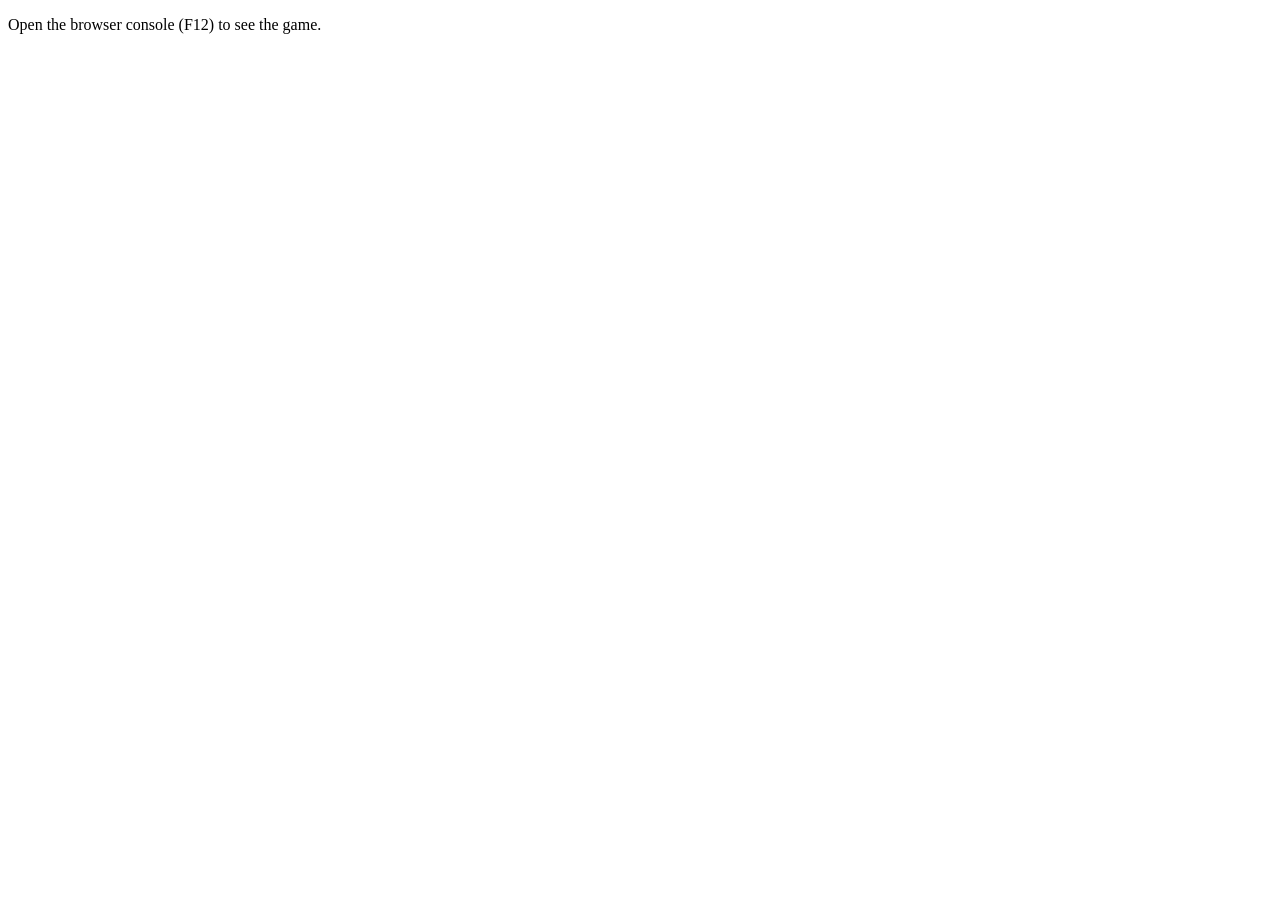
<file: index.html>
<!DOCTYPE html>
<html lang="en">
  <head>
    <meta charset="UTF-8" />
    <title>Rock Paper Scissors</title>
  </head>
  <body>
    <p>Open the browser console (F12) to see the game.</p>
    <script src="script.js"></script>
  </body>
</html>
</file>
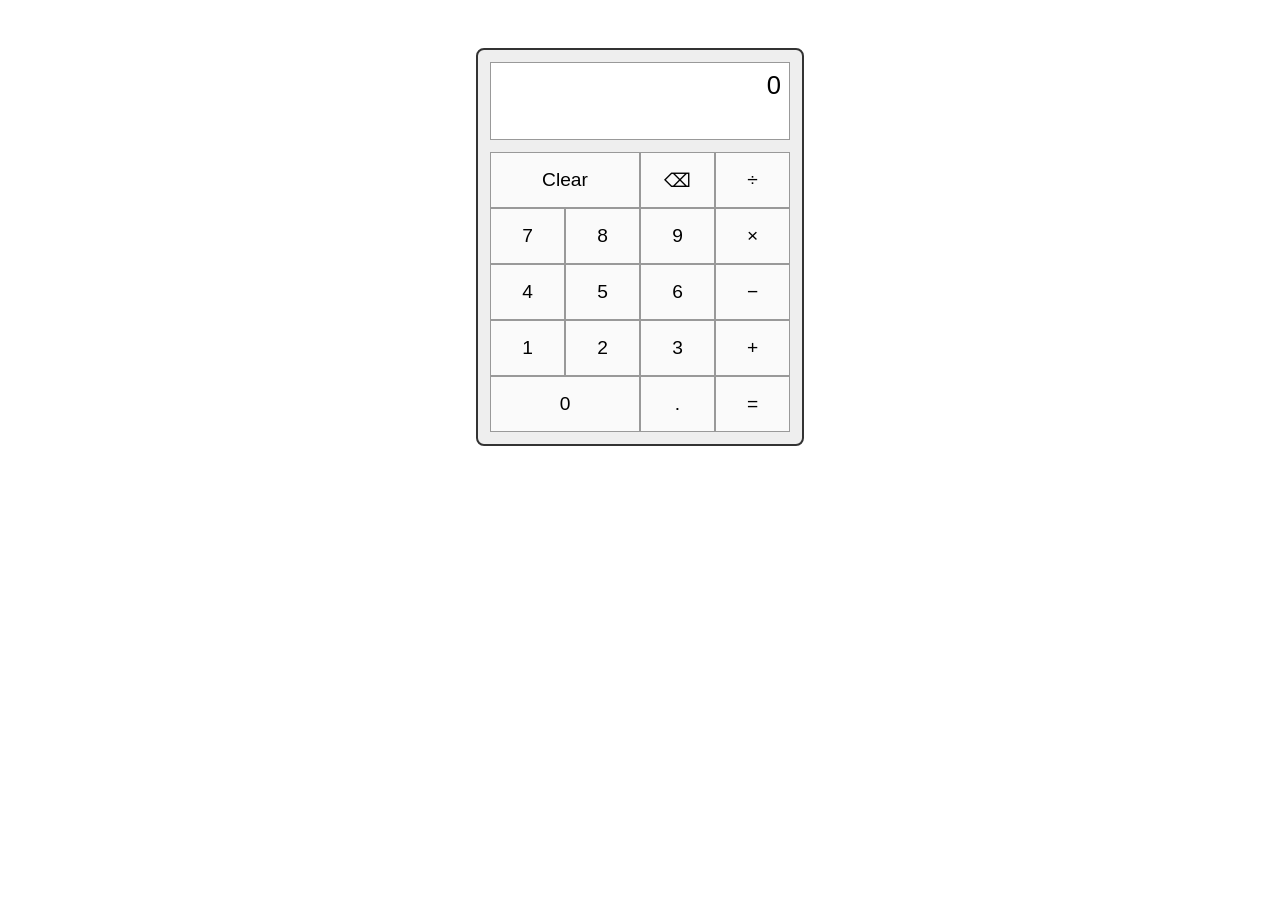
<file: calculator/index.html>
<!DOCTYPE html>
<html lang="en">
  <head>
    <meta charset="UTF-8" />
    <title>Calculator</title>
    <link rel="stylesheet" href="style.css" />
  </head>
  <body>
    <div id="calculator">
      <div id="display">0</div>
      <div id="keys">
        <button class="wide" data-action="clear">Clear</button>
        <button data-action="backspace">&#9003;</button>
        <button data-op="/">&divide;</button>

        <button data-digit="7">7</button>
        <button data-digit="8">8</button>
        <button data-digit="9">9</button>
        <button data-op="*">&times;</button>

        <button data-digit="4">4</button>
        <button data-digit="5">5</button>
        <button data-digit="6">6</button>
        <button data-op="-">&minus;</button>

        <button data-digit="1">1</button>
        <button data-digit="2">2</button>
        <button data-digit="3">3</button>
        <button data-op="+">+</button>

        <button class="wide" data-digit="0">0</button>
        <button id="decimal" data-action="decimal">.</button>
        <button data-action="equals">=</button>
      </div>
    </div>
    <script src="script.js"></script>
  </body>
</html>
</file>
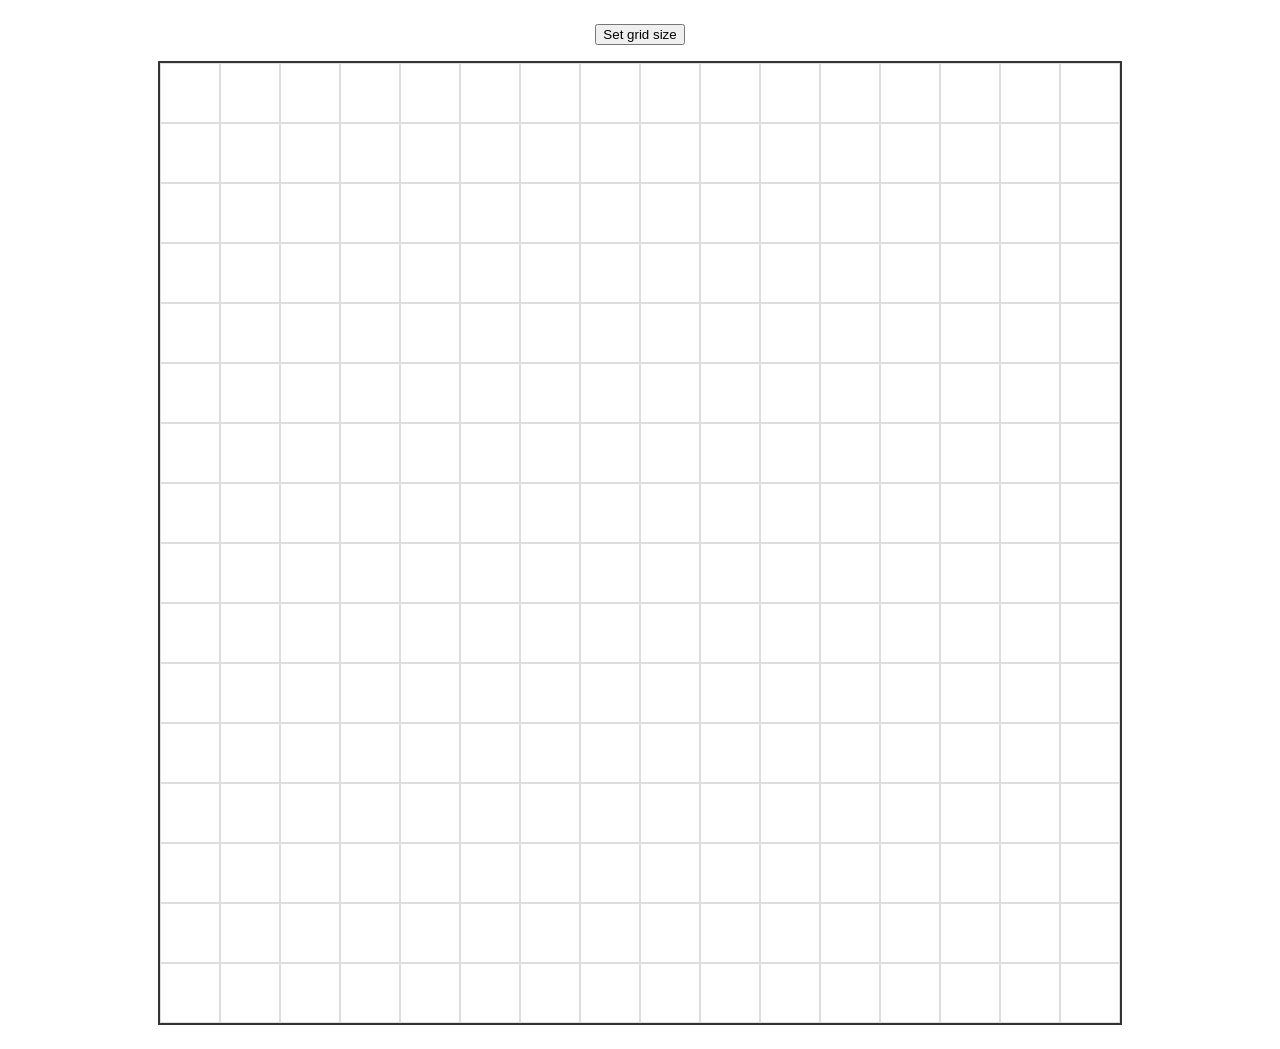
<file: etch-a-sketch/index.html>
<!DOCTYPE html>
<html lang="en">
  <head>
    <meta charset="UTF-8" />
    <title>Etch-a-Sketch</title>
    <link rel="stylesheet" href="style.css" />
  </head>
  <body>
    <button id="resize">Set grid size</button>
    <div id="container"></div>
    <script src="script.js"></script>
  </body>
</html>
</file>
<file: calculator/style.css>
body {
  display: flex;
  justify-content: center;
  padding-top: 40px;
  font-family: sans-serif;
}

#calculator {
  width: 300px;
  padding: 12px;
  border: 2px solid #333;
  border-radius: 8px;
  background: #eee;
}

#display {
  min-height: 60px;
  margin-bottom: 12px;
  padding: 8px;
  background: #fff;
  border: 1px solid #999;
  font-size: 1.6rem;
  text-align: right;
  overflow-wrap: anywhere;
}

#keys {
  display: flex;
  flex-wrap: wrap;
}

#keys button {
  box-sizing: border-box;
  flex: 0 0 25%;
  height: 56px;
  border: 1px solid #999;
  background: #fafafa;
  font-size: 1.2rem;
  cursor: pointer;
}

#keys button.wide {
  flex-basis: 50%;
}

#keys button:hover:not(:disabled) {
  background: #ddd;
}

#keys button:disabled {
  color: #aaa;
  cursor: not-allowed;
}
</file>
<file: etch-a-sketch/style.css>
body {
  display: flex;
  flex-direction: column;
  align-items: center;
  gap: 16px;
  padding: 16px;
  font-family: sans-serif;
}

#container {
  display: flex;
  flex-wrap: wrap;
  width: 960px;
  height: 960px;
  border: 2px solid #333;
  box-sizing: content-box;
}

.square {
  box-sizing: border-box;
  border: 1px solid #ddd;
  background-color: white;
}
</file>
